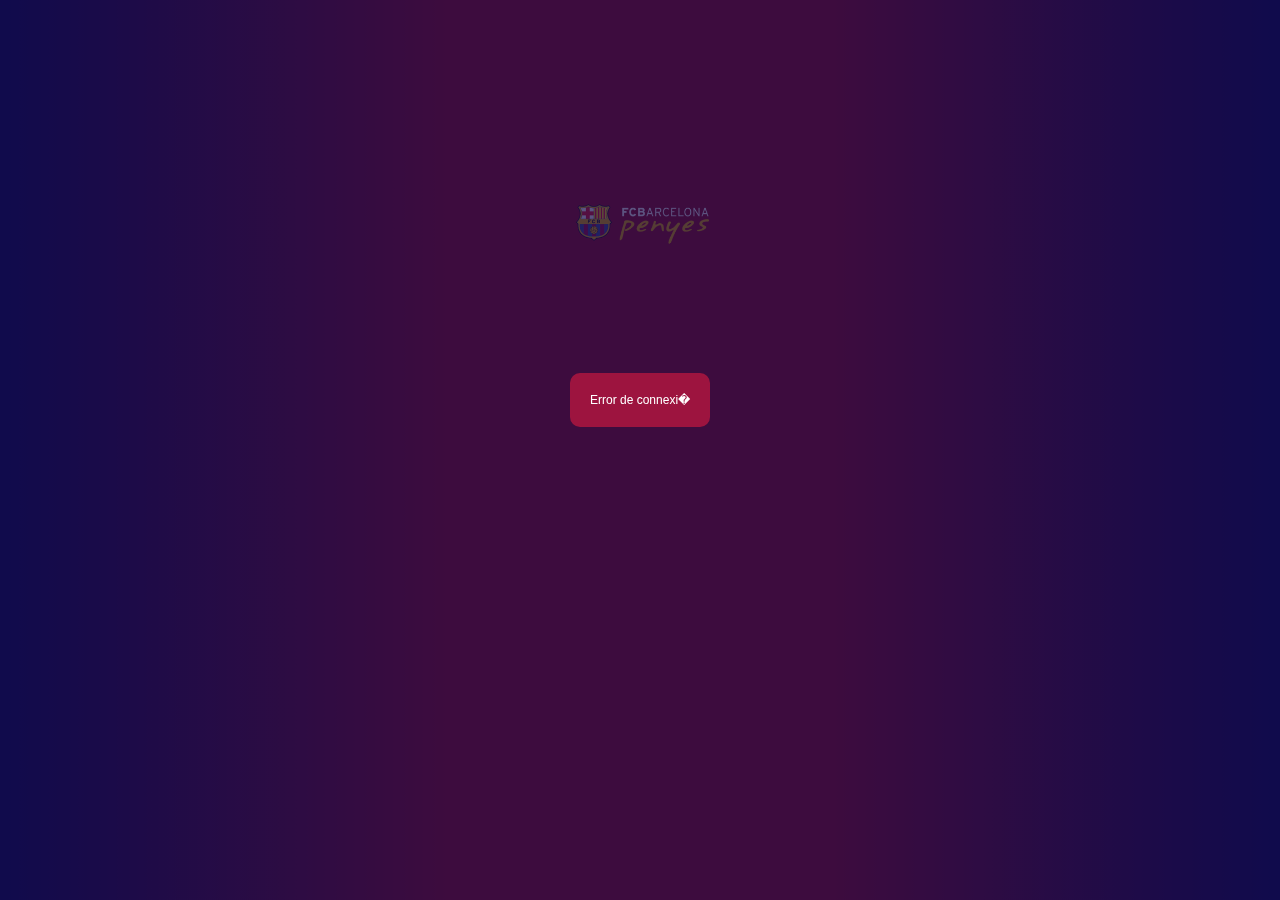
<file: iPenyes/WebContent/index.html>
<!DOCTYPE html>
<html>
<head>
<title>Bar�a Penyes</title>
<meta HTTP-EQUIV="Pragma" CONTENT="no-cache">
<meta HTTP-EQUIV="Expires" CONTENT="-1">
<meta name="viewport" content="initial-scale = 1.0,  minimum-scale=1.0, maximum-scale=2.0, user-scalable = yes">
<meta name="apple-mobile-web-app-capable" content="yes" />
<meta name="apple-mobile-web-app-status-bar-style" content="black-translucent">

<link rel="apple-touch-icon" href="images/iconFCBPenyes.png" />
<link rel="shortcut icon"    href="images/iconFCBPenyes.png" />

<link rel="stylesheet" 		href="css/3rdpartycss/jquery.mobile-1.3.2.css"/>   	             	          
<link rel="stylesheet" 		href="css/commonPenyes.css">
<link rel="stylesheet" 		href="css/headerPenyes.css">
<link rel="stylesheet" 		href="css/footerPenyes.css">
<link rel="stylesheet" 		href="css/listPenyes.css">
<link rel="stylesheet" 		href="css/filterPenyes.css">
<link rel="stylesheet" 		href="css/detailPenyes.css">
<link rel="stylesheet" 		href="css/photoPenyes.css">
<link rel="stylesheet" 		href="css/mapPenyes.css">

<script src="http://maps.google.com/maps/api/js?sensor=true"></script>
<script src="scripts/3rdpartyscripts/infobubble.js"></script>
<script src="scripts/3rdpartyscripts/jquery-1.10.1.js"></script>
<script src="scripts/3rdpartyscripts/jquery.mobile-1.3.2.js"></script>        
<script src="scripts/3rdpartyscripts/jquery.ui.map.js"></script>      
<script src="scripts/3rdpartyscripts/jquery.ui.map.extensions.js"></script>   
<script src="scripts/3rdpartyscripts/jquery.iosslider.js"></script>     
<script src="scripts/3rdpartyscripts/jquery.bpopup.min.js"></script>
<script src="scripts/3rdpartyscripts/jquery.easing.1.3.js"></script>        
<script src="scripts/3rdpartyscripts/jquery.mobile-events.js"></script>          

<script src="scripts/configuration.js"></script>
<script src="scripts/initialization.js"></script>
<script src="scripts/navigation.js"></script>
<script src="scripts/photo.js"></script>              
<script src="scripts/detail.js"></script>                      
<script src="scripts/maps.js"></script>
<script src="scripts/list.js"></script>
<script src="scripts/filter.js"></script>
<script src="scripts/texts.js"></script>
</head>    

<body>
<div id="alertPopUp"></div>
<div data-role="page" id="initPenyes">
	<div data-role="header" data-position="fixed" data-tap-toggle="false" data-transition="none" data-id="header" id="logoImg">
		<div>
			<div  class="voidHeader">&nbsp;</div>
			<div  class="filterLinkHeader">
				<div class="filterLogo"><a id="filterLink" onclick="filterPenyes.openFilter()"><img class="magnifingGlass"/></a></div>
				<div class="voidLogo"></div>				
			</div>	
			<div class="headerLogoImg">&nbsp;</div>			
		</div>	
		<div class="infiniteShadowTop"><div class="innerInfiniteShadowTop"></div></div>	
	</div><!-- /header -->     
</div><!-- /page --> 
<div data-role="page" id="listPenyes">
	<div data-role="header" data-position="fixed" data-tap-toggle="false" data-id="header">
		<div>
			<div  class="voidHeader">&nbsp;</div>
			<div  class="filterLinkHeader">
				<div class="filterLogo"><a id="filterLink" onclick="filterPenyes.openFilter()"><img class="magnifingGlass"/></a></div>
				<div class="voidLogo"></div>				
			</div>	
			<div class="headerLogoImg">&nbsp;</div>			
		</div>	
		<div class="infiniteShadowTop"><div class="innerInfiniteShadowTop"></div></div>	
	</div><!-- /header -->
	<div data-role="footer" data-position="fixed" data-tap-toggle="false" data-id="footer" id="listFooter">	
		<div class="infiniteShadowBottom"><div class="innerInfiniteShadowBottom"></div></div>
	    <div data-role="navbar" class="navMenu">
	        <ul>
	            <li><a href="#listPenyes" class="tabList" data-icon="custom" data-transition="pop" class="ui-btn-active ui-state-persist"></a></li>
	            <li><a href="#mapPenyes"  class="tabMap"  data-icon="custom" data-transition="pop"></a></li>
	        </ul>
	     </div> 
	</div>
	<div data-role="content"  id="contentlistPenyes"> 
		<div id="filterPopup">
	<div data-role="fieldcontain">
		<div>
			<div class="voidHeader">&nbsp;</div>
			<div class="filterLinkHeader">
				<div class="filterLogo filter">
					<div class="closer filter" onclick="filterPenyes.closeFilter()"></div>
				</div>
				<div class="voidLogo"></div>
			</div>
			<div id="titleFilter" class="innerTextfilterPopupHeader"></div>
		</div>
		<div id="innerfilterPopup">
			<form id="filterForm">
				<div id="titleArea" class="filterPopupInputTitle"></div>
				<div class="filterPopupInput bottomLine">
					<fieldset data-role="controlgroup" data-type="horizontal"
						style="text-align: center">
						<input type="radio" name="radio-area" id="radio-area1"
							value="catalonia" checked="checked" /> <label for="radio-area1"
							class="custom-button catalonia"></label> <input type="radio"
							name="radio-area" id="radio-area2" value="spain" /> <label
							for="radio-area2" class="custom-button spain"></label> <input
							type="radio" name="radio-area" id="radio-area3" value="world" />
						<label for="radio-area3" class="custom-button world"></label>
					</fieldset>
				</div>
				<div id="titleFundation" class="filterPopupInputTitle"></div>
				<div class="filterPopupInput bottomLine">
					<div data-role="rangeslider">
						<input type="range" name="yearFrom" id="yearFrom" min="1957"
							max="2015" value="1957"> <input type="range"
							name="yearTo" id="yearTo" min="1957" max="2015" value="2015">
					</div>
				</div>
				<div id="titleName" class="filterPopupInputTitle"></div>
				<div class="filterPopupInput">
					<input type="search" name="search" id="search-basic" value="" />
				</div>
			</form>
		</div>
		<div id="innerfilterPopupBottom">
			<div class="innerTextfilterPopupBottom reset">
				<div id="textReset" onclick="filterPenyes.resetFilter()"
					class="buttonHover"></div>
			</div>
			<div class="innerTextfilterPopupBottom search">
				<div id="textSearch" onclick="filterPenyes.search()"
					class="buttonHover"></div>
			</div>
		</div>
	</div>
</div>

     		  
	</div><!-- /content -->         
</div><!-- /page -->

		       
<div data-role="page" id="detailPenyes">
	<div data-role="header" data-position="fixed"  data-id="header" data-tap-toggle="false">
		<div>
			<div  id="detailLeft"><a id="ios-arrow-left" data-role="button" onclick="detailPenyes.back()"></a></div>
			<div  id="detailRight"><a id="mapLogoLink" onclick="detailPenyes.showPenyaInMap()"><img class="mapLogo"></a></div>		
			<div  class="headerLogoImg">&nbsp;</div>		
		</div>	
		<div class="infiniteShadowTop"><div class="innerInfiniteShadowTop"></div></div>
	</div><!-- /header --> 
			
    <div data-role="content" id="contentDetailPenyes">
    	<div id="penyaSelected-info0" class="detailPenyes_divheader ui-corner-all ui-shadow div_padding_v">
				<div>
					<div class="detailPenyes_coat"><img id="penyaSelected-logo" class="desc-icon" src="images/spinner.gif"  onclick="detailPenyes.openLogo()"></div>
					<div class="detailPenyes_description"> 
						<div id="penyaSelected-name" class="detailPenyes_name"></div>
						<div id="penyaSelected-socisfundation" class="detailPenyes_socis_fundation">
							<div id="penyaSelected-socis" class="detailPenyes_socis"></div>
							<div id="penyaSelected-fundation" class="detailPenyes_fundation"></div>
						</div>
					</div>				
				</div>
		</div>   
		<div id="penyaSelected-info1" class=" detailPenyes_div  ui-corner-all ui-shadow div_padding_v"></div>						
		<div id="penyaSelected-info2" class=" detailPenyes_div  ui-corner-all ui-shadow div_padding_v"></div>  
		
					 
    </div><!-- /content -->
	<div data-role="footer" data-position="fixed" data-tap-toggle="false"  data-id="footer" id="detailFooter">	
		<div class="infiniteShadowBottom"><div class="innerInfiniteShadowBottom"></div></div>
	</div>    
</div>


<div data-role="page" id="mapPenyes" >
	<div data-role="header" data-position="fixed" data-tap-toggle="false" data-transition="none" data-id="header">
		<div>
			<div  class="voidHeader">&nbsp;</div>
			<div  class="filterLinkHeader">
				<div class="filterLogo"><a id="filterLink" onclick="filterPenyes.openFilter()"><img class="magnifingGlass"/></a></div>
				<div class="voidLogo"></div>				
			</div>	
			<div class="headerLogoImg">&nbsp;</div>			
		</div>	
	</div><!-- /header -->
	<div data-role="footer" data-position="fixed" data-tap-toggle="false" data-id="footer" id="mapFooter">	
	    <div data-role="navbar" class="navMenu">
	        <ul>
	            <li><a href="#listPenyes"class="tabList" data-icon="custom" data-transition="pop"></a></li>
	            <li><a href="#mapPenyes"  class="tabMap"  data-icon="custom" data-transition="pop" class="ui-btn-active ui-state-persist"></a></li>
	        </ul>
	     </div> 
	</div>			
    <div data-role="content" id="contentMap">    	
 		<div id="map_canvasWrapper" class="ui-corner-all ui-shadow">
 			<div id="map_canvas"></div>
 			<div id="infoPopUp"></div>
 		</div>
  	</div> 

</div><!-- /page -->
   
<div data-role="page" id="fullScreen" >		
    <div data-role="content">
		<div id="fullscreenimage" onClick="photoPenyes.backToDetail()"></div>
    </div><!-- /content -->
</div><!-- /page --> 
</body>

</html>
</file>
<file: iPenyes/WebContent/css/commonPenyes.css>
/* === COMMON === */
body {
	background: -webkit-linear-gradient(left,#000C52,#970F23 35%,#970F23 65%,#000C52) !important;
	margin: 0px;
	padding: 0px;
	font-family: Helvetica, Arial, sans-serif !important;
}
.ui-content  {padding-top: 0px;}
.ui-page{background : transparent;}
.ui-icon-loading {background: url('../images/ajax-loader.gif');background-size: 46px 46px;}
.in, .out {    -webkit-animation-timing-function: ease-in-out;    -webkit-animation-duration: 350ms !important;}

#logoImg {
	padding-top: 17px;
	margin-top: 180px;
	border: none;
}
#alertPopUp{
	display: none;
	padding: 20px;
	border-radius: 10px;
	background-color: #D4D9DB;
	background: #7f7f7f; 
 	background: rgba(221, 27, 65, 0.6);
	color: #FFFFFF;
	text-shadow: none;
	font-size: 12px;
}
#infoPopUp{
	display: none;
	padding: 12px;
	border-radius: 10px;
	background-color: #D4D9DB;
	background: #7f7f7f; 
 	background: rgba(221, 27, 65, 0.6);
	color: #FFFFFF;
	text-shadow: none;
	font-size: 12px;
	top: -46px;
	left: 9px;
	position: relative;
}
.buttonHover{
	display: inline-block;
	width: 70px;
	border-radius: 5px;
	background-color: #D4D9DB;
	color: #333 ;
	text-shadow: 0 /*{c-body-shadow-x}*/ 1px /*{c-body-shadow-y}*/ 0 /*{c-body-shadow-radius}*/ #fff /*{c-body-shadow-color}*/;
	box-shadow:1px 1px 5px #000000;
	font-size: 15px;
	font-weight: bold;
	padding-top: 5px;
	padding-bottom: 5px;
}
.buttonHover:hover{
	-webkit-filter: brightness(50%);
}
</file>
<file: iPenyes/WebContent/css/headerPenyes.css>
/* === HEADER BAR === */
.ui-header {height: 50px;border-bottom: none !important;padding-top: 17px !important;}
#headerLogo {
	background-image: url('../images/logo_fcb_penyes_250x90.png');background-repeat: no-repeat;background-size: auto 100%;background-position:0px -4px;
	height: 100%; margin-left: 12px ; margin-right: 0px;
}
.headerLogoImg {
	background-image: url('../images/logo_fcb_penyes_250x90.png');background-repeat: no-repeat;background-size: auto 100%;background-position:center center;
	height: 50px; display: block;overflow:hidden;
}
.ui-header {background: -webkit-linear-gradient(left,#000C52,#970F23 35%,#970F23 65%,#000C52);}

.filterLinkHeader{
	float: right;
	height: 24px;display: inline-block;
	width: 40px;
}
.filterLogo{
	float: right;
	display: none; 
	margin-top: 15px;
	z-index: 999;
}
.voidLogo{
	display: block;overflow:hidden;
	width: 10px;
	height: 100%;
}


.voidHeader{
	float: left;
	padding-left: 15px;
	padding-top: 3px;
	width: 31px;
}

.magnifingGlass{
	margin-right: 30px;
    content: url('../images/lupa.png');
    width: 20px;
}
.magnifingGlass:hover{
	-webkit-filter: brightness(50%);
}
</file>
<file: iPenyes/WebContent/css/footerPenyes.css>
/* === FOOTER BAR === */
.ui-footer {height: 50px;border-top: none !important;}
#mapFooter.ui-footer {height: 40px;}
#detailFooter.ui-footer {height: 9px;}
.navMenu{padding-bottom: 7px;}
.ui-footer {background: transparent;}
.ui-footer .ui-btn {background: transparent;height: 40px;}
.ui-footer .ui-btn-active {background: none rgba(37, 25, 122, 0.22);border: none;-webkit-filter:none}
.ui-footer .ui-navbar li .ui-btn { height: 100%;}
.ui-footer .ui-btn-inner {padding-top: 23px !important;}
.ui-footer .ui-btn-text {font-size: 10px;text-shadow: none;color: white;font-style: normal;font-weight: normal;top: 2px;left: 1px;}
.ui-footer .ui-icon-custom.ui-icon {width: 30px;height: 28px;}
.ui-footer .ui-icon-shadow {-webkit-box-shadow: none;-moz-box-shadow: none;	-o-box-shadow: none;box-shadow: none;}
.tabList .ui-icon {background: url('../images/icon_list.png') 0 0 no-repeat;background-size: 67%;margin-left: -10px;margin-top: -0px;-moz-border-radius: 0px;-webkit-border-radius: 0px;	border-radius: 0px;}
.tabMap .ui-icon {background: url('../images/map-marker-l.png') 0 0 no-repeat;background-size: 67%;margin-left: -10px;margin-top: 0px;-moz-border-radius: 0px;-webkit-border-radius: 0px;	border-radius: 0px;}
.ui-navbar ul{background: -webkit-linear-gradient(left,#000C52,#970F23 35%,#970F23 65%,#000C52);}
#tabList.ui-btn-up-a{border: none;}
#tabMap.ui-btn-up-a{border: none;}
#listFooter{
	display: none;
}
</file>
<file: iPenyes/WebContent/css/listPenyes.css>
/* === LIST PENYES === */
.infiniteShadowTop{height: 10px;width: 100%; }
.innerInfiniteShadowTop{display:none;height: 100%;opacity: 0.9;background: -webkit-gradient(linear, left top, left bottom, color-stop(0%,rgba(0,0,0,0.65)), color-stop(100%,rgba(0,0,0,0)));}
.infiniteShadowBottom{height: 10px;width: 100%;z-index: 10;}
.innerInfiniteShadowBottom{display:none;height: 100%;opacity: 0.9;background: -webkit-gradient(linear, left bottom, left top, color-stop(0%,rgba(0,0,0,0.65)), color-stop(100%,rgba(0,0,0,0)));}
	
.ui-content .ui-listview-inset { margin: 0;}
.ui-listview .ui-li-icon { max-height: 77px; max-width: 80px; left: 5px; top: 5px;}
.ui-listview li {
	border-width:0px;
    transition: 0s background-color;
    transition-delay:1s;
}
.ui-listview li:active {
	border-width:0px;
	border-bottom: none;
	background: #d6d6d6 ;
	font-weight: normal;
	color: 	#2f3e46 ;
	text-shadow: 0 /*{c-bdown-shadow-x}*/ 1px /*{c-bdown-shadow-y}*/ 0 /*{c-bdown-shadow-radius}*/ #ECEFF3 /*{c-bdown-shadow-color}*/;
	background-image: none;
	-webkit-filter:none;
	background-color:-webkit-linear-gradient( #d0d0d0 /*{c-bdown-background-start}*/, #dfdfdf /*{c-bdown-background-end}*/); /* Chrome 10+, Saf5.1+ */;    
    
}
.ui-listview li.ui-btn-active {
	border-width:0px;
	border: 1px solid #bbb;
	border-bottom: none;
	background: #d6d6d6 ;
	font-weight: normal;
	color: 	#2f3e46 ;
	text-shadow: 0 /*{c-bdown-shadow-x}*/ 1px /*{c-bdown-shadow-y}*/ 0 /*{c-bdown-shadow-radius}*/ #ECEFF3 /*{c-bdown-shadow-color}*/;
	background-color:-webkit-linear-gradient( #d0d0d0 /*{c-bdown-background-start}*/, #dfdfdf /*{c-bdown-background-end}*/); /* Chrome 10+, Saf5.1+ */; 
	-webkit-filter:none;
}
.ui-listview li.ui-btn-active a.ui-link-inherit {
	color: #2f3e46 /*{global-active-color}*/;
	font-weight: normal;
	text-shadow:none;
	border: none;

}

#morelistviewpenyes{
	display:none;
}

.innerLoadMore {
	display: inline-block;
	text-align: center;
	width: 100%;
	font-size: 15px;
	padding-top: 10px;
}

.innerLoadMore .buttonHover {
	width: 100%;
}

.coat {float: left;}
.description {margin-left:82px;margin-right: 0px;display: inline-block;width: 120px;}
.namePenya{	font-weight: bold;font-size: 12px;}
.moreinfo{margin-left:82px;margin-right: 7px;font-weight: normal;font-size: 12px;}
.location{display: block; }
.country{float:left; width: 85px;}
.fundationYear{float:right; width: 100px;}
.rightarrow{float: right;display: inline-block;height: 65px !important;}
.icon-arrow{max-width: 7px;margin-top: 28px;margin-left: 1px;}
 .ui-li .ui-btn-inner a.ui-link-inherit.penyaBean { padding: .7em 5px; }
</file>
<file: iPenyes/WebContent/css/filterPenyes.css>
#filterPopup { 
	display:none;
    vertical-align:middle;
	width: 95%;
	padding-left:4px;
	padding-right:4px;
	position: absolute;
	background-color: #fff;
	border-radius: 10px;
	box-shadow: 0 0 25px 5px #999;
	background: -webkit-linear-gradient(left, #030C51 0%,#030C51 40%,#970F23 60%,#970F23 100%); /* Chrome10+,Safari5.1+ */
	background: linear-gradient(to right, #030C51 0%,#030C51 40%,#970F23 60%,#970F23 100%); /* W3C */	
 }
 .closer.filter{
 	width: 30px;
 	background-image: url('../images/close-button-blue.png');
 }
 #filterPopup .ui-field-contain{
 	padding: 0;
 }
 .innerTextfilterPopupHeader{
	text-align: center;color: #7397D3;font-weight: bold;font-size: 18px;height: 30px;text-shadow: none;padding-top: 10px
 }
 .innerTextfilterPopupBottom{
 	display: inline-block;text-align: center;width: 49%;font-size: 15px;padding-bottom: 4px;
 }
 .filterLogo.filter{
 	margin-top: 10px;
 	width: 30px;
 }
 
 .filterPopupInputTitle{
 	text-align: center;
	width: 100%;
	padding-top: 10px;
	padding-bottom: 10px;
	font-weight: bolder;
	font-size: 16px;
 }

 .filterPopupInput{
 	padding-bottom: 20px;
 	padding-left: 12px;
	padding-right: 12px;
 }
 .filterPopupInput.bottomLine{

 	border-bottom: #B4B18B;
	border-bottom-width: 1px;
	border-bottom-style: solid;
 }
  
 #filterPopup .ui-controlgroup-controls{
 	width: inherit;	
 }

 #filterPopup .ui-field-contain{
 	height: 100%;	
}
#innerfilterPopup {  
	background-color: #D4D9DB;
	height: 70%;
	margin:2px;
	border-radius: 10px 10px 10px 10px;
}
#innerfilterPopupHeader { 
	display: block;
	padding: 5px 12px 5px 12px;
	text-shadow: none;
	color: white;
}
#innerfilterPopupBottom { 
	display: block;
	padding: 10px;
	text-shadow: none;
	color: #7397D3;
	font-weight: bold;
}
.filter1{
 	display: inline-block;
 	padding: 6px 6px 0px 6px;
 	vertical-align: super;
 } 
 
.custom-button {
    height: 50px !important;
}

.custom-button .ui-btn-inner {
    padding: 0 !important;    
}

.custom-button .ui-btn-inner .ui-btn-text {
    display: block !important;
    height: 50px !important;
    background-repeat: no-repeat  !important;
    background-position: center  !important; 
}

.custom-button.catalonia .ui-btn-inner .ui-btn-text {
    width: 50px !important;
    background-image: url('../images/catalonia.png')  !important;
    background-size: 40px;
}

.custom-button.spain .ui-btn-inner .ui-btn-text {
    width: 50px !important;
    background-image: url('../images/spain.png')  !important;
    background-size: 40px;
}

.custom-button.europe .ui-btn-inner .ui-btn-text {
    width: 48px !important;
	background-image: url('../images/europe.png')  !important;
    background-size: 37px;
}

.custom-button.world .ui-btn-inner .ui-btn-text {
	width: 72px !important;
    background-image: url('../images/world.png')  !important;
    background-size: 65px;
}
</file>
<file: iPenyes/WebContent/css/detailPenyes.css>
/* === DETAIL PENYA === */
#detailPenyes{ background: -webkit-linear-gradient(left,#000C52,#970F23 35%,#970F23 65%,#000C52) !important;}
.div_padding_v{margin-bottom: 10px;}
.detailPenyes_divheader {border: 1px solid #b3b3b3;background-color: #ECEFF3;font-weight: bold;padding: 5px;height:100px;}
.detailPenyes_name{height: 75%;}
.detailPenyes_coat {width: 120px;float:left;}
.detailPenyes_description {width: 90%;height:80px;padding:10px;background-color: #ECEFF3;left: 100px;}
.desc-icon { max-height: 100px; max-width: 100px;}
.detailPenyes_socis_fundation{font-size: 10px;padding-top: 14px;text-align: right;display: inline-block;}
.detailPenyes_socis{display: inline;}
.detailPenyes_fundation{display: inline;padding-left: 20px;}
.headerBtnBack{display:inline-block; float: left;margin-top:3px;margin-left: 5px;}
.headerLogoInner{display:inline-block; float: right;margin-top:3px;margin-right: 17px;}
#filterimage{width: 17px;}
#detailLeft{float: left;padding-left: 15px;padding-top:18px;width: 70px;}
#detailRight{float: right;padding-right: 18px;padding-top:7px;width: 70px;text-align: right;}
.detailPenyes_div{border: 1px solid #b3b3b3;background: #ECEFF3;font-weight: normal; font-size: small;padding: 10px;padding-left: 20px;padding-right: 20px;}

#ios-arrow-left span.ui-btn-inner{
	display: inline;
	border: none;
	padding: 5px 7px 0 6px;
	font-size:11px;
	top: 4px;
	text-shadow: none;
}
#ios-arrow-left {
    left:20px;/*change the position*/
    top:22px;/*change the position*/   
    position:absolute;
    background-repeat:repeat-x;
    background-color: #8F0418;/*change this and the background color for the :before element*/
    background-image : -webkit-linear-gradient(
        bottom,
        rgba(0,0,0,0) 0%,
        rgba(0,0,0,0) 50%,
        rgba(255,255,255,0.1) 50%,
        rgba(255,255,255,0.3) 100%
        );
    height:27px;
    z-index : 0;
    border:none;
    border-radius: 6px;
    -webkit-border-top-left-radius : 10px 15px;
    -webkit-border-bottom-left-radius : 10px 15px;
    box-shadow :-1px -1px 0px rgba(0,0,0,0.2)inset,
        0 1px 2px rgba(0,0,0,0.8)inset;
    font-size : 11px;
    display : block; 
    text-align:center;
    color:#C0AA61;
    text-shadow : 0px -1px 0px #000;
    line-height : 20px;
    font-weight: 700;
    -webkit-background-size : 20px;
}
 
 #ios-arrow-left:before{
    position:absolute;
    top:14.9%;
    left:-4px;

    background-color: #8F0418;/*change to the same as the main element*/
    background-image :  
        -webkit-gradient(linear, left bottom, right top, 
            from(rgba(0,0,0,0)), 
            color-stop(0.5, rgba(0,0,0,0)), 
            color-stop(0.5, rgba(255,255,255,0.1)), 
            to(rgba(255,255,255,0.3))); 
    height : 15px;
    width: 20px;
   
    -webkit-transform : rotate(-45deg) skew(-10deg, -10deg);
    z-index : 1;
    content : ' ';
   -webkit-border-left: 100px solid orange;
   -webkit-border-top: 50px solid transparent;
   -webkit-border-bottom: 50px solid transparent;
    -webkit-mask-image : 
        -webkit-gradient(linear, left top, right bottom,
            from(#000000), 
            color-stop(0.33,#000000), 
            color-stop(0.5, transparent), 
            to(transparent));
}  
#ios-arrow-left:hover{
	-webkit-filter: brightness(50%);
}
#ios-arrow-left.ui-btn-active {
	border: none;
	color: none;
	-webkit-filter: brightness(50%);
}
#ios-arrow-left:hover span.ui-btn-text{
	-webkit-filter: brightness(140%);
}

.mapLogo{
	content: url('../images/google_pin.png');
	width: 16px;
	padding: 4px 10px 4px 10px;
	background-color: transparent;
	-webkit-box-shadow: 0px 1px 0 rgba(255,255,255,0);
	box-shadow: 0px 1px 0 rgba(255,255,255,0); 
}
.mapLogo:hover{
	background-color: transparent;
	-webkit-box-shadow: 0 0 1px rgba(255,255,255,.3);
	box-shadow: 0 0 1px rgba(255,255,255,.3);
	-webkit-border-radius: 10px;
	-webkit-filter: brightness(50%);
}
.socialneticon:hover{-webkit-filter: brightness(50%);}
.socialneticon{-webkit-filter: brightness(100%);}
		
.iosSlider {
	left: 0;
    overflow: hidden;
    position: relative;
    top: 0;
    width: 1024px;
    height: 200px;
    overflow: visible !important;
}
.iosSlider.horizontal{ height: 280px;}

.iosSlider .slider {
	width: 100%;
	height: 100%;
	margin-top: 5px;
}
.descText {
	margin-top: 10px;
	margin-bottom: 10px;
}

.iosSlider .slider .photopenyaitem {
	float: left;
    width: 100%;
    height: 100%;
    padding: 0;
    background: transparent;
  	background-size: 250px auto; 
  	background-repeat: no-repeat;
  	background-position: 0 0; 
  	margin-left: 5px;
}		
.iosSlider .slider .photopenyaitem.horizontal {background-size: 474px auto;}
.iosSlider .slider #item1 {margin-left: 0px;}

.socialNetworks{
	margin-top: 10px;
	display: block;
}
.socialNetworks .socialneticon  {
	padding-right: 5px;
	display: inline;
	text-align: center;
}

.socialNetworks .socialneticon .icon  {
	
}

.subdetailPenyes_div{
	margin-bottom: 2px;
	margin-top: 2px;
	display: block;
}			
.subdetailPenyes_divheader{
	display: inline;
	font-weight: bolder;
}			
.subdetailPenyes_divvalue{
	margin-left: 10px;
	display: inline;
}
</file>
<file: iPenyes/WebContent/css/photoPenyes.css>
/* === PHOTO PENYA === */
#fullScreen .ui-content{padding: 0px;margin: 0px;} 
#fullscreenimage{
	height: 100%;width: 100%;position: absolute;z-index: 1001;background: transparent;
	background: url('../images/spinner.gif') no-repeat center left;
    background-size: 100% auto; top: -1px;
}
#closerWrapper{width: 100%;padding-top: 25px;}
.closer{
	z-index: 1002;position: relative;float: right;
	background-image: url('../images/close-button.png');background-repeat: no-repeat;background-size: auto 100%;background-position:center center;
	height: 20px;width: 20px; padding-right: 10px;
}
.closer:hover{
-webkit-filter: brightness(50%);
}
</file>
<file: iPenyes/WebContent/css/mapPenyes.css>
/* === MAP PENYES === */
#map_canvasWrapper {height:100%;padding:5px;min-height: 0px;background-color: #B2D1FF !important;}
#map_canvas {height:100%;min-height: 0px;}
#contentMap{padding-top: 0px !important;}

.infowindowPenyes{

	background: -webkit-linear-gradient(left, #030C51 0%,#030C51 30%,#970F23 40%,#970F23 100%); /* Chrome10+,Safari5.1+ */
	background: linear-gradient(to right, #030C51 0%,#030C51 30%,#970F23 40%,#970F23 100%); /* W3C */	
	
	color: #FFFFFF ;
	font-size:11px;
	font-weight: normal;
	text-shadow:none;
	height: 111px;
	padding-top: 7px;
	padding-left: 7px;
	padding-right: 7px;
}

.infowindowPenyes .coat {float: left;display: block;}
.infowindowPenyes .description {margin-left:106px;margin-right: 0px;display: block;}
.infowindowPenyes .description .namePenya {	color: #FFFFFF ;font-size:14px;	font-weight: normal;	text-shadow:none;}
.infowindowPenyes .moreinfo {margin-left:106px;margin-right: 0px;display: block;}
.infowindowPenyes .moreinfo .fundationYear{float: none;}

.ui-listview .ui-li-icon { max-height: 77px; max-width: 80px; left: 5px; top: 5px;}
</file>
